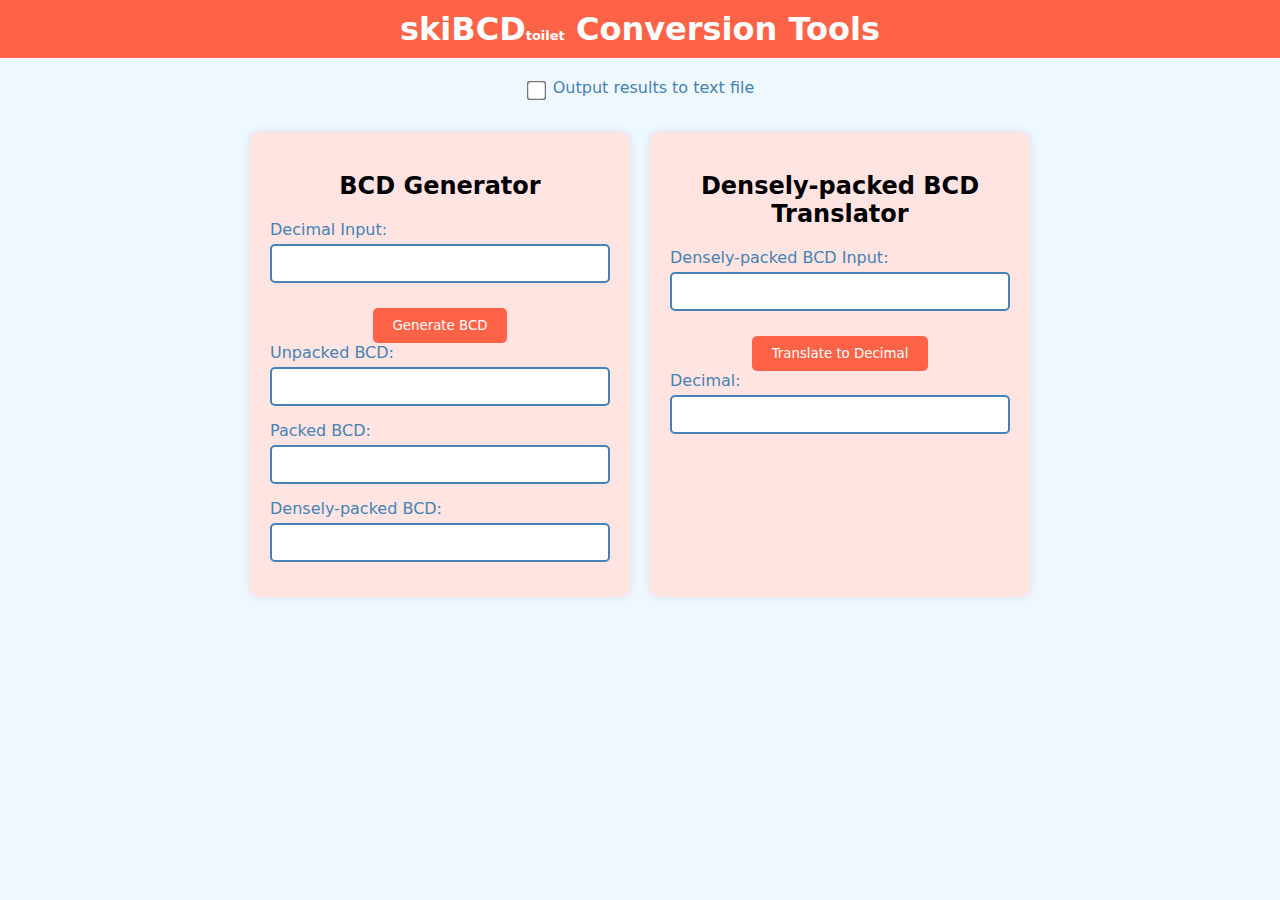
<file: index.html>
<!DOCTYPE html>
<html lang="en">

<head>
    <meta charset="UTF-8">
    <meta name="viewport" content="width=device-width, initial-scale=1.0">
    <title>BCD Conversion Tools</title>
    <link rel="icon" type="image/png" href="assets/ico/binary.png">
    <link rel="stylesheet" href="style.css">
    <script src="script.js" defer></script>
</head>

<body>
    <header>
        <h1>skiBCD<span>toilet</span> Conversion Tools</h1>
    </header>

    <main>
        <div class="checkbox-group">
            <input type="checkbox" id="outputToFile">
            <label for="outputToFile">Output results to text file</label>
        </div>

        <div class="container">
            <section id="bcd-generator">
                <h2>BCD Generator</h2>
                <div class="input-group">
                    <label for="decimalInput">Decimal Input:</label>
                    <input type="text" id="decimalInput">
                </div>
                <button onclick="generateBCD()">Generate BCD</button>
                <div class="output-group">
                    <label for="unpackedBCDOutput">Unpacked BCD:</label>
                    <input type="text" id="unpackedBCDOutput" readonly>
                </div>
                <div class="output-group">
                    <label for="packedBCDOutput">Packed BCD:</label>
                    <input type="text" id="packedBCDOutput" readonly>
                </div>
                <div class="output-group">
                    <label for="denselyPackedBCDOutput">Densely-packed BCD:</label>
                    <input type="text" id="denselyPackedBCDOutput" readonly>
                </div>
            </section>

            <section id="bcd-translator">
                <h2>Densely-packed BCD Translator</h2>
                <div class="input-group">
                    <label for="denselyPackedBCDInput">Densely-packed BCD Input:</label>
                    <input type="text" id="denselyPackedBCDInput">
                </div>
                <button onclick="translateBCD()">Translate to Decimal</button>
                <div class="output-group">
                    <label for="decimalOutput">Decimal:</label>
                    <input type="text" id="decimalOutput" readonly>
                </div>
            </section>
        </div>

        <audio id="errorAudio">
            <source src="assets/mp3/invalid-input.mp3" type="audio/mpeg">
            Your browser does not support the audio element.
        </audio>

        <div id="errorDialog" class="hidden">
            <p></p>
            <button onclick="hideError()">Close</button>
        </div>
    </main>

    <audio id="successAudio">
        <source src="assets/mp3/valid-input.mp3" type="audio/mpeg">
        Your browser does not support the audio element.
    </audio>

    <audio autoplay loop>
        <source src="assets/mp3/bgaudio.mp3" type="audio/mpeg">
        Your browser does not support the audio element.
    </audio>
</body>

</html>
</file>
<file: style.css>
/* style.css */
body {
    font-family: 'Comic Sans MS', system-ui, monospace, sans-serif, serif;
    display: flex;
    flex-direction: column;
    align-items: center;
    margin: 0;
    background-color: #f0f8ff;
    text-align: center;
}

header {
    width: 100%;
    background-color: #ff6347;
    color: white;
    padding: 10px 0;
}

h1 {
    margin: 0;
}

span {
    font-size: small;
}

main {
    display: flex;
    flex-direction: column;
    align-items: center;
    padding: 20px;
    width: 100%;
    max-width: 800px;
}

.checkbox-group {
    display: flex;
    align-items: center;
    margin-bottom: 20px;
}

.checkbox-group input[type="checkbox"] {
    margin-right: 10px;
    transform: scale(1.5);
}

.container {
    display: flex;
    justify-content: space-between;
    width: 100%;
}

section {
    background-color: #ffe4e1;
    border-radius: 10px;
    padding: 20px;
    margin: 10px;
    box-shadow: 0 0 10px rgba(0, 0, 0, 0.1);
    width: 45%;
    display: flex;
    flex-direction: column;
    align-items: center;
}

.input-group,
.output-group {
    margin-bottom: 15px;
    display: flex;
    flex-direction: column;
    align-items: flex-start;
    width: 100%;
}

label {
    margin-bottom: 5px;
    color: #4682b4;
}

input[type="number"],
input[type="text"] {
    padding: 10px;
    border: 2px solid #4682b4;
    border-radius: 5px;
    width: 100%;
    box-sizing: border-box;
    font-family: 'Comic Sans MS', monospace, sans-serif, serif;
}

button {
    font-family: 'Comic Sans MS', system-ui, monospace, sans-serif, serif;
    background-color: #ff6347;
    color: white;
    padding: 10px 20px;
    border: none;
    border-radius: 5px;
    cursor: pointer;
    margin-top: 10px;
}

button:hover {
    background-color: #ff4500;
}

.hidden {
    display: none;
}

#errorDialog {
    position: fixed;
    top: 50%;
    left: 50%;
    transform: translate(-50%, -50%);
    background-color: white;
    border: 2px solid #ff6347;
    padding: 20px;
    border-radius: 10px;
    box-shadow: 0 0 10px rgba(0, 0, 0, 0.1);
    text-align: center;
}

#errorDialog button {
    margin-top: 10px;
}
</file>
